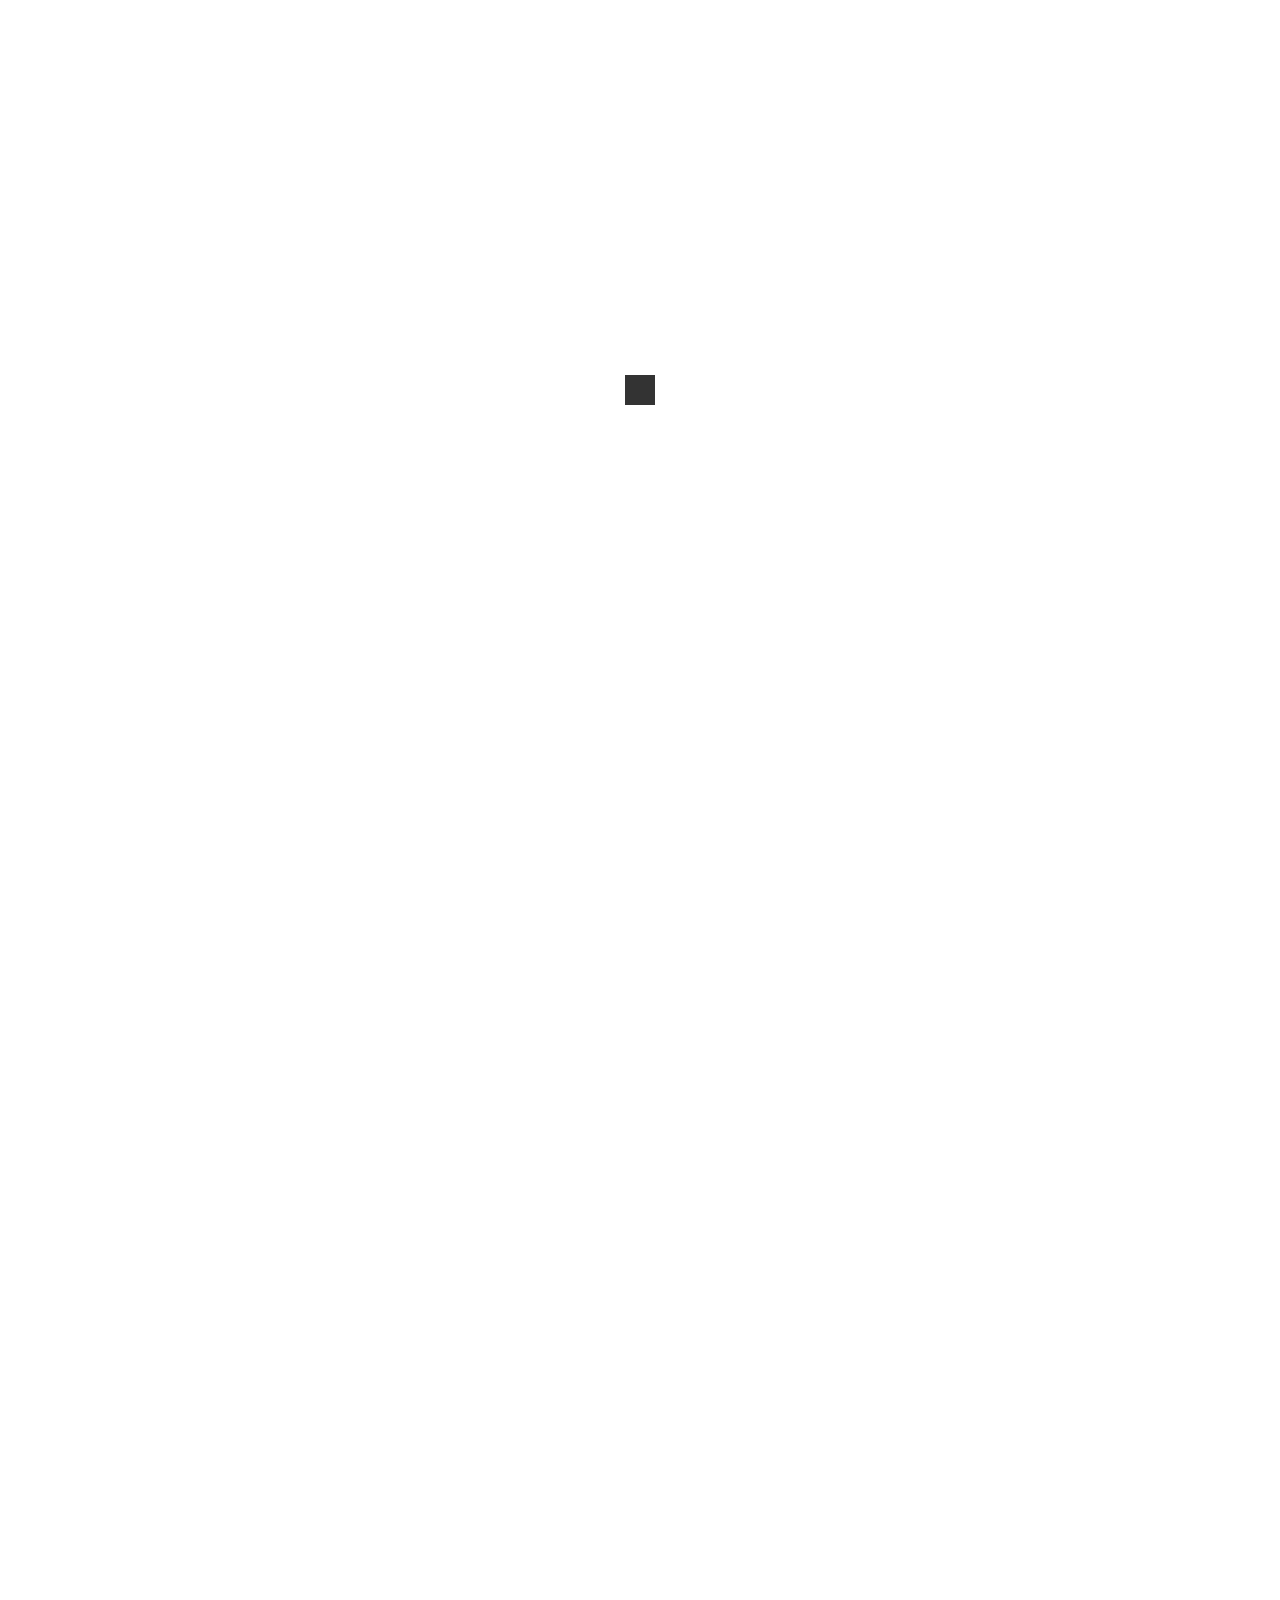
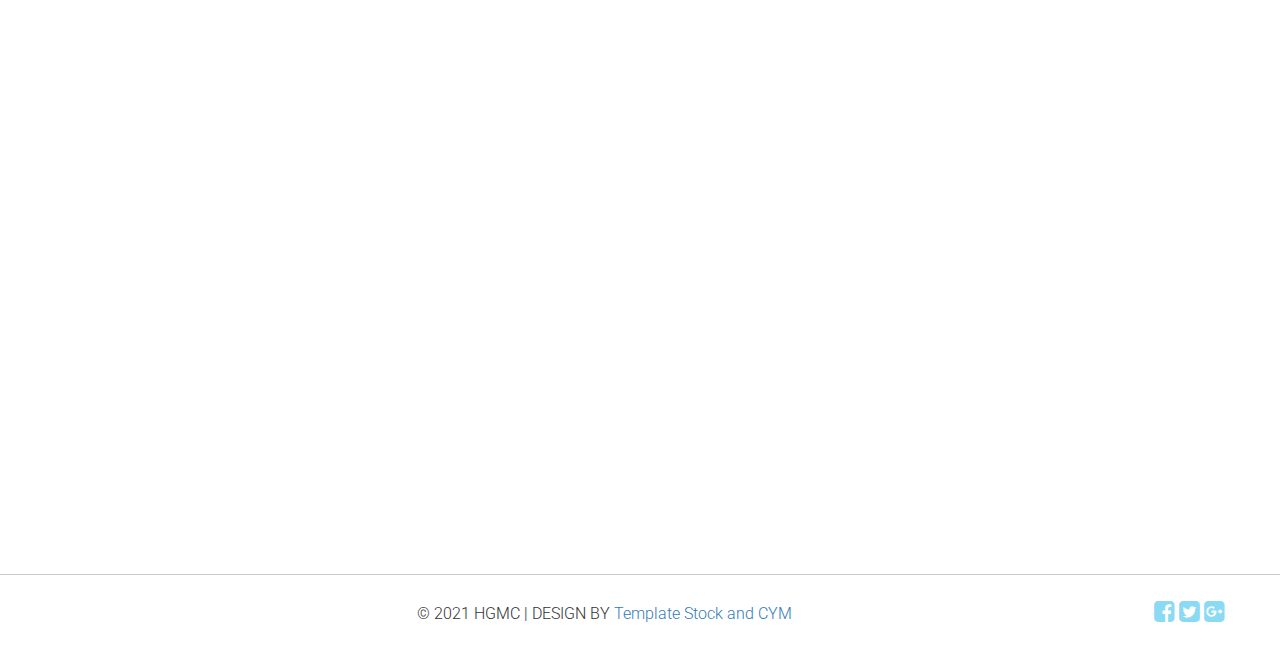
<file: churchService.html>
<!DOCTYPE html>
<!--
	Shine by TEMPLATE STOCK
	templatestock.co @templatestock
	Released for free under the Creative Commons Attribution 3.0 license (templated.co/license)
-->

<html lang="en">
	<head>
		<meta charset="utf-8">
		<meta http-equiv="X-UA-Compatible" content="IE=edge">
		<meta name="viewport" content="width=device-width, initial-scale=1">
		<title>Church Service</title>

		
		<!-- WEB FONTS -->
		<link href='http://fonts.googleapis.com/css?family=Roboto:100,300,100italic,400,300italic' rel='stylesheet' type='text/css'>
		<link href='http://fonts.googleapis.com/css?family=Open+Sans:400,300' rel='stylesheet' type='text/css'>
		
		<!-- BOOTSTRAP -->
		<link href="css/bootstrap.min.css" rel="stylesheet">
		<!-- FONT AWESOME -->
		<link rel="stylesheet" href="css/font-awesome.min.css">
		<!-- CUSTOM STYLING -->
		<link href="css/styles.css" rel="stylesheet">
		<!-- PRELOADER -->	
		<link href="css/loader.css" rel="stylesheet">
			
	</head>
	
<body>
	<!-- PRELOADER -->
		<div id="loader-wrapper">
			<div id="loader"><div class="sk-spinner sk-spinner-cube-grid"><div class="sk-cube"></div><div class="sk-cube"></div><div class="sk-cube"></div><div class="sk-cube"></div><div class="sk-cube"></div><div class="sk-cube"></div><div class="sk-cube"></div><div class="sk-cube"></div><div class="sk-cube"></div></div></div>
		</div>	
		
	<!-- HEADER -->
		<section id="header">
			<div class="container">
				<div class="row text-center">
					<div class="col-md-8">
						<img class="logo" src="images/hgmc3.png" />
						<h1 class="white-text">Welcome to Hangang Grace Methodist Church</h1>
						<h5 class="white-text">In Christ Alone, Our Hope Is Found</h5>
						<div id="countdown" class="white-text"></div>
					</div>
				</div>
			</div>
			<div class="animation">
			<a class="arrow-down-animation" data-scroll href="#about"><i class="fa fa-angle-down"></i></a>
			</div>
		</section>
	<!-- HEADER ENDS -->
		
	<!-- ABOUT -->
		<section id="about">
			<div class="container">
				<div class="row text-center">
					<!-- Section 1 -->
					<div data-sr="enter bottom over 1s, reset" class="col-md-4">
					</div>

 					<!-- Section 2 -->
					<div data-sr="enter bottom over 1s, reset" class="col-md-4 middle">						
						<h3>Church Service</h3>
						<div class="colored-line-small-center"></div>						
						<img class="ChurchService-picture"
                            src="/images/consideration.jpeg"
                            alt="ChurchService-picture">
					</div>

					<!-- Section 3 -->
					<div data-sr="enter top over 1s, wait 0.3s, move 24px, reset" class="col-md-4">
					</div>
				</div>
			</div>			
		</section>
	<!-- ABOUT ENDS -->
	
	
	
	<!-- FOOTER -->
		<footer id="footer">
			<div class="container">
				<div class="row text-center">	
					<p>
						&copy; 2021 HGMC | DESIGN BY <a href="http://templatestock.co">Template Stock and CYM</a>
						<span class="social">
							<a href="#"><i class="fa fa-facebook-square"></i></a>
							<a href="#"><i class="fa fa-twitter-square"></i></a> 
							<a href="#"><i class="fa fa-google-plus-square"></i></a>
						</span>
					</p>
				</div>
			</div>		
		</footer>
	<!-- FOOTER ENDS -->	

	
		<!-- jQuery (necessary for Bootstrap's JavaScript plugins) -->
		<script src="https://ajax.googleapis.com/ajax/libs/jquery/1.11.2/jquery.min.js"></script>
		<!-- Include all compiled plugins (below), or include individual files as needed -->
		<script src="js/bootstrap.min.js"></script>
		<!-- SMOOTH SCROLL -->
		<script src="js/smooth-scroll.min.js"></script>
		<!-- PARALLAX IMG -->
		<script src="js/jquery.parallax-1.1.3.js"></script>
		<!-- SCROLL REVEAL -->
		<script src="js/scrollReveal.min.js"></script>
		<!-- FUNCTIONS -->
		<script src="js/functions.js"></script>

</body>
</html>
</file>
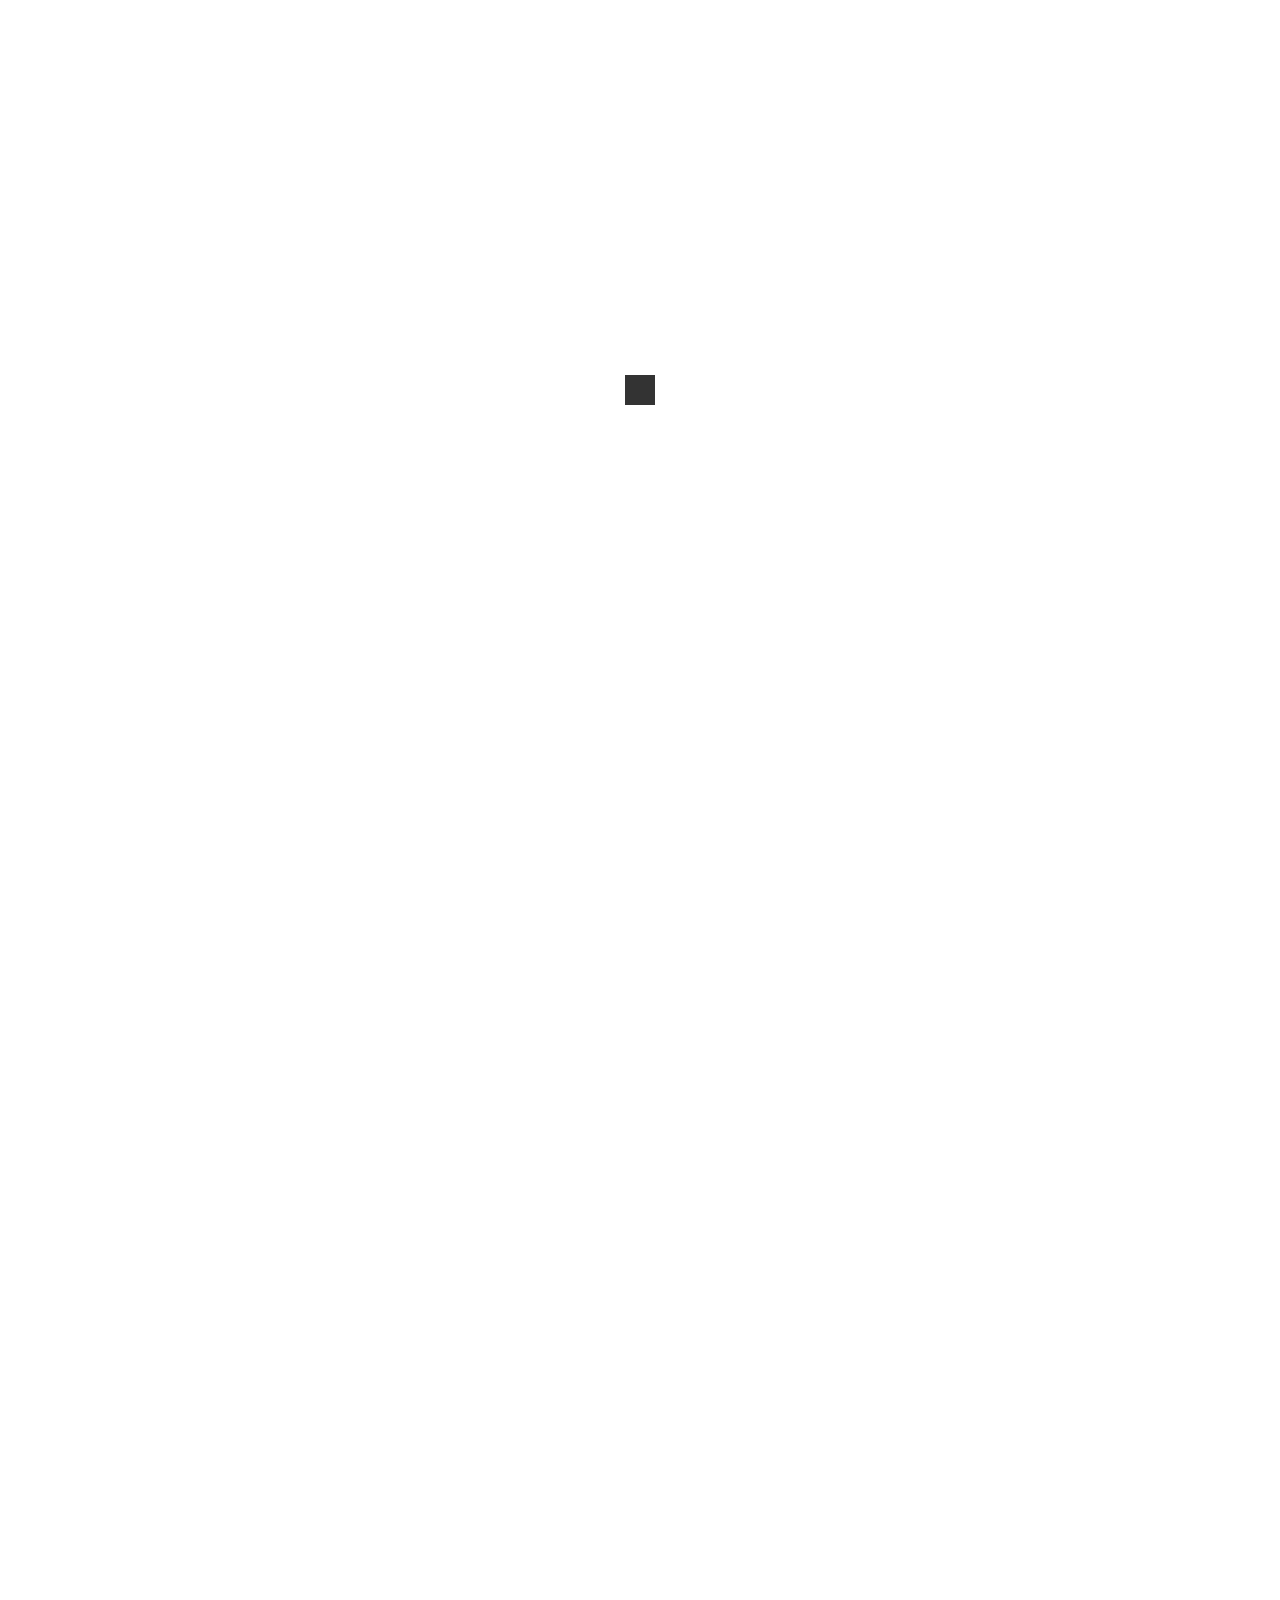
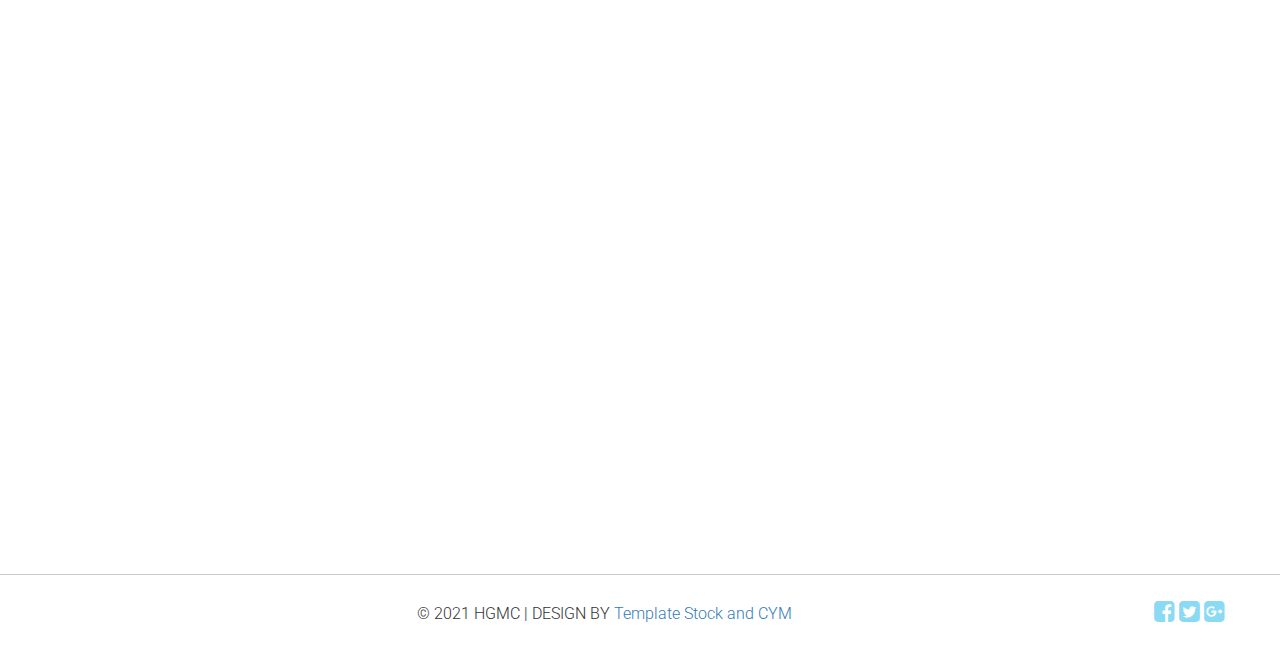
<file: ChurchServie.html>
<!DOCTYPE html>
<!--
	Shine by TEMPLATE STOCK
	templatestock.co @templatestock
	Released for free under the Creative Commons Attribution 3.0 license (templated.co/license)
-->

<html lang="en">
	<head>
		<meta charset="utf-8">
		<meta http-equiv="X-UA-Compatible" content="IE=edge">
		<meta name="viewport" content="width=device-width, initial-scale=1">
		<title>Church Service</title>

		
		<!-- WEB FONTS -->
		<link href='http://fonts.googleapis.com/css?family=Roboto:100,300,100italic,400,300italic' rel='stylesheet' type='text/css'>
		<link href='http://fonts.googleapis.com/css?family=Open+Sans:400,300' rel='stylesheet' type='text/css'>
		
		<!-- BOOTSTRAP -->
		<link href="css/bootstrap.min.css" rel="stylesheet">
		<!-- FONT AWESOME -->
		<link rel="stylesheet" href="css/font-awesome.min.css">
		<!-- CUSTOM STYLING -->
		<link href="css/styles.css" rel="stylesheet">
		<!-- PRELOADER -->	
		<link href="css/loader.css" rel="stylesheet">
			
	</head>
	
<body>
	<!-- PRELOADER -->
		<div id="loader-wrapper">
			<div id="loader"><div class="sk-spinner sk-spinner-cube-grid"><div class="sk-cube"></div><div class="sk-cube"></div><div class="sk-cube"></div><div class="sk-cube"></div><div class="sk-cube"></div><div class="sk-cube"></div><div class="sk-cube"></div><div class="sk-cube"></div><div class="sk-cube"></div></div></div>
		</div>	
		
	<!-- HEADER -->
		<section id="header">
			<div class="container">
				<div class="row text-center">
					<div class="col-md-8">
						<img class="logo" src="images/hgmc3.png" />
						<h1 class="white-text">Welcome to Hangang Grace Methodist Church</h1>
						<h5 class="white-text">In Christ Alone, Our Hope Is Found</h5>
						<div id="countdown" class="white-text"></div>
					</div>
				</div>
			</div>
			<div class="animation">
			<a class="arrow-down-animation" data-scroll href="#about"><i class="fa fa-angle-down"></i></a>
			</div>
		</section>
	<!-- HEADER ENDS -->
		
	<!-- ABOUT -->
		<section id="about">
			<div class="container">
				<div class="row text-center">
					<!-- Section 1 -->
					<div data-sr="enter top over 1s, wait 0.3s, move 24px, reset" class="col-md-4">
					</div>

 					<!-- Section 2 -->
					<div data-sr="enter bottom over 1s, wait 0.3s, move 24px, reset" class="col-md-4 middle">						
						<h3>Church Service</h3>
						<div class="colored-line-small-center"></div>						
						<img class="ChurchService-picture"
                            src="/images/consideration.jpeg"
                            alt="ChurchService-picture">
					</div>

					<!-- Section 3 -->
					<div data-sr="enter top over 1s, wait 0.3s, move 24px, reset" class="col-md-4">
					</div>
				</div>
			</div>			
		</section>
	<!-- ABOUT ENDS -->
	
	
	
	<!-- FOOTER -->
		<footer id="footer">
			<div class="container">
				<div class="row text-center">	
					<p>
						&copy; 2021 HGMC | DESIGN BY <a href="http://templatestock.co">Template Stock and CYM</a>
						<span class="social">
							<a href="#"><i class="fa fa-facebook-square"></i></a>
							<a href="#"><i class="fa fa-twitter-square"></i></a> 
							<a href="#"><i class="fa fa-google-plus-square"></i></a>
						</span>
					</p>
				</div>
			</div>		
		</footer>
	<!-- FOOTER ENDS -->	

	
		<!-- jQuery (necessary for Bootstrap's JavaScript plugins) -->
		<script src="https://ajax.googleapis.com/ajax/libs/jquery/1.11.2/jquery.min.js"></script>
		<!-- Include all compiled plugins (below), or include individual files as needed -->
		<script src="js/bootstrap.min.js"></script>
		<!-- SMOOTH SCROLL -->
		<script src="js/smooth-scroll.min.js"></script>
		<!-- PARALLAX IMG -->
		<script src="js/jquery.parallax-1.1.3.js"></script>
		<!-- SCROLL REVEAL -->
		<script src="js/scrollReveal.min.js"></script>
		<!-- FUNCTIONS -->
		<script src="js/functions.js"></script>

</body>
</html>
</file>
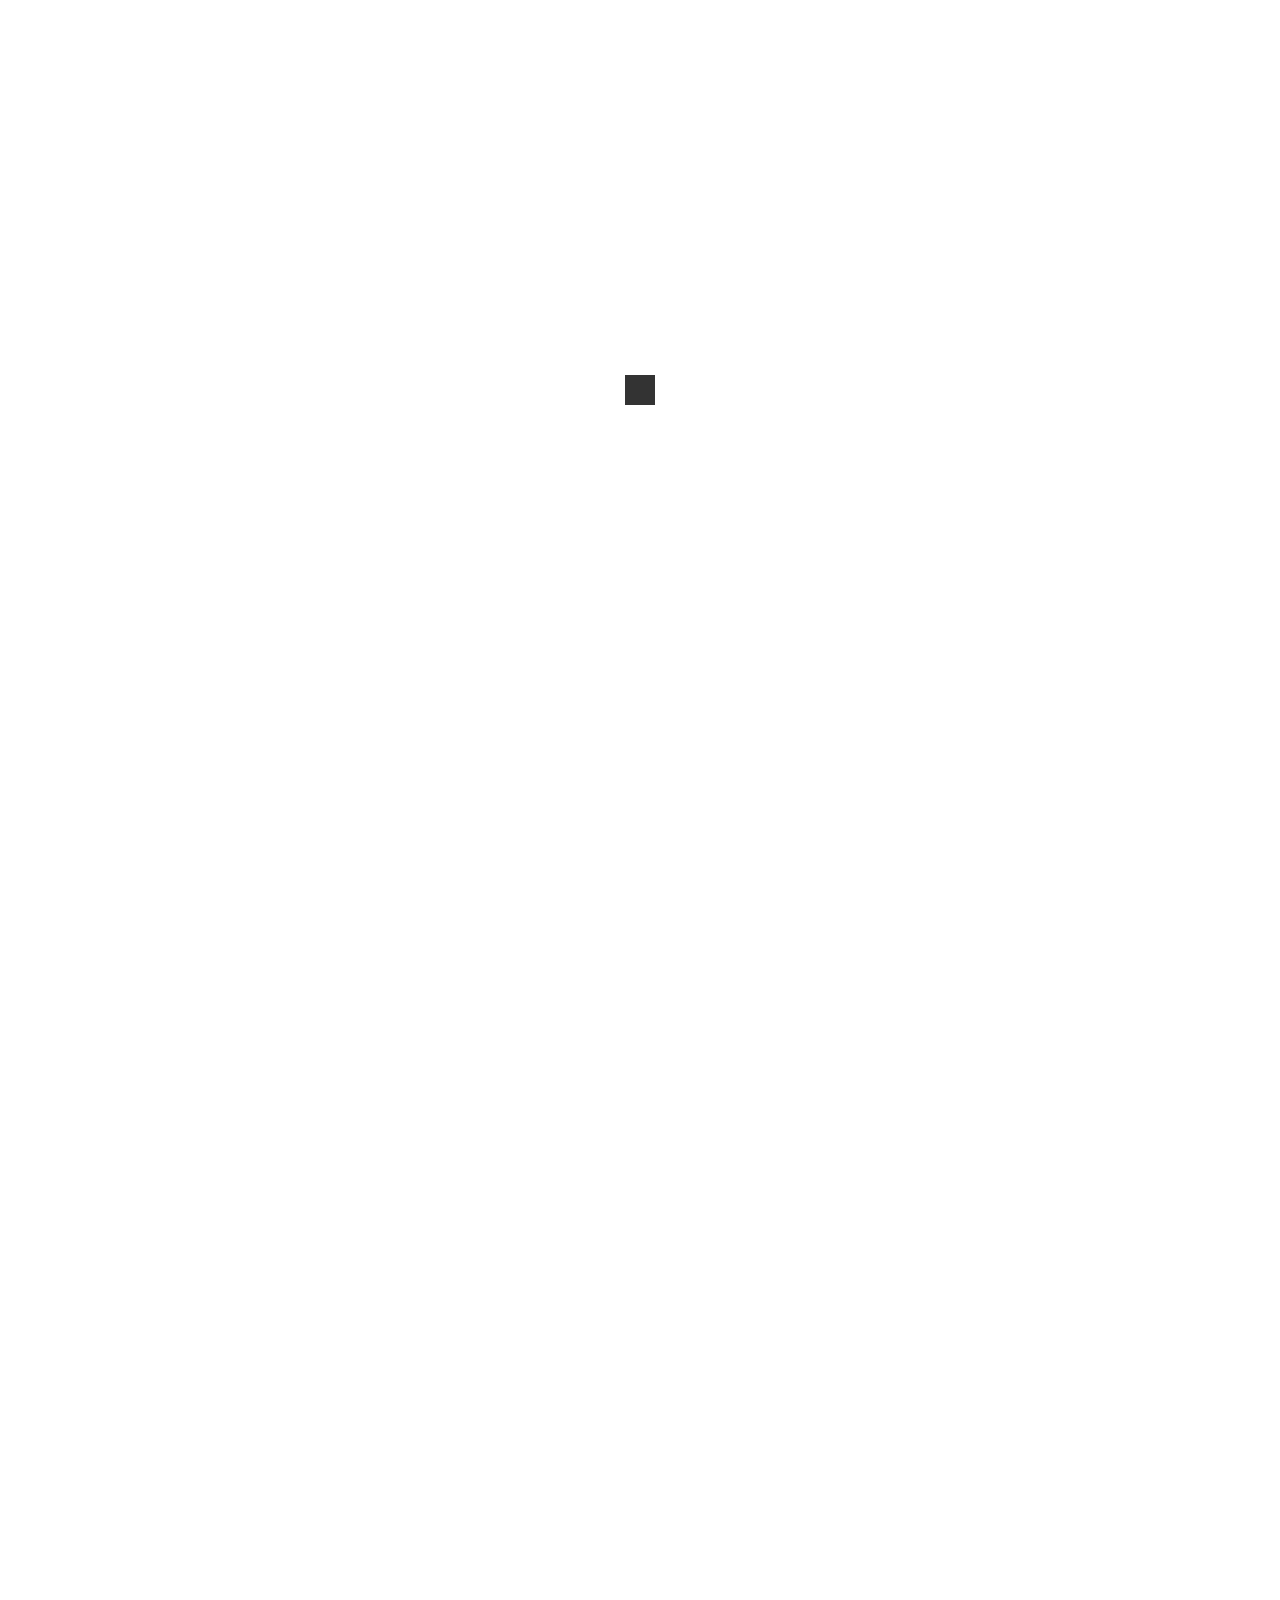
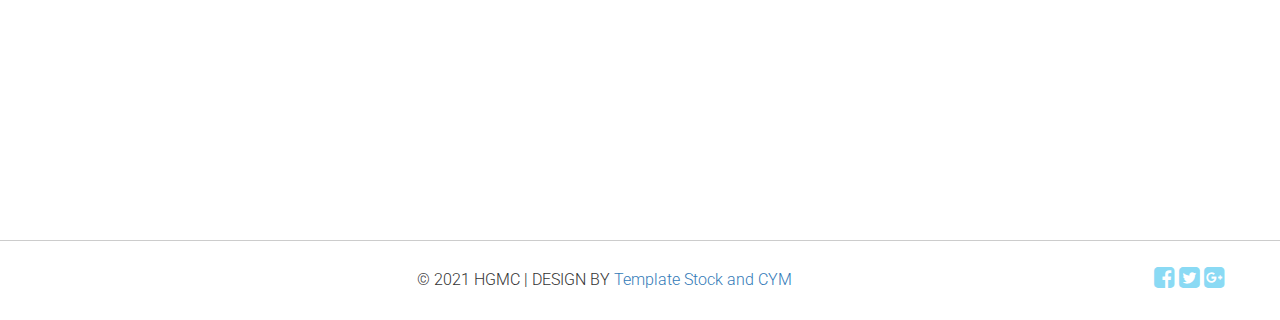
<file: greeting.html>
<!DOCTYPE html>
<!--
	Shine by TEMPLATE STOCK
	templatestock.co @templatestock
	Released for free under the Creative Commons Attribution 3.0 license (templated.co/license)
-->

<html lang="en">
	<head>
		<meta charset="utf-8">
		<meta http-equiv="X-UA-Compatible" content="IE=edge">
		<meta name="viewport" content="width=device-width, initial-scale=1">
		<title>Greeting</title>

		
		<!-- WEB FONTS -->
		<link href='http://fonts.googleapis.com/css?family=Roboto:100,300,100italic,400,300italic' rel='stylesheet' type='text/css'>
		<link href='http://fonts.googleapis.com/css?family=Open+Sans:400,300' rel='stylesheet' type='text/css'>
		
		<!-- BOOTSTRAP -->
		<link href="css/bootstrap.min.css" rel="stylesheet">
		<!-- FONT AWESOME -->
		<link rel="stylesheet" href="css/font-awesome.min.css">
		<!-- CUSTOM STYLING -->
		<link href="css/styles.css" rel="stylesheet">
		<!-- PRELOADER -->	
		<link href="css/loader.css" rel="stylesheet">
			
	</head>
	
<body>
	<!-- PRELOADER -->
		<div id="loader-wrapper">
			<div id="loader"><div class="sk-spinner sk-spinner-cube-grid"><div class="sk-cube"></div><div class="sk-cube"></div><div class="sk-cube"></div><div class="sk-cube"></div><div class="sk-cube"></div><div class="sk-cube"></div><div class="sk-cube"></div><div class="sk-cube"></div><div class="sk-cube"></div></div></div>
		</div>	
		
	<!-- HEADER -->
		<section id="header">
			<div class="container">
				<div class="row text-center">
					<div class="col-md-8">
						<img class="logo" src="images/hgmc3.png" />
						<h1 class="white-text">Welcome to Hangang Grace Methodist Church</h1>
						<h5 class="white-text">In Christ Alone, Our Hope Is Found</h5>
						<div id="countdown" class="white-text"></div>
					</div>
				</div>
			</div>
			<div class="animation">
			<a class="arrow-down-animation" data-scroll href="#about"><i class="fa fa-angle-down"></i></a>
			</div>
		</section>
	<!-- HEADER ENDS -->
		
	<!-- ABOUT -->
		<section id="about">
			<div class="container">
				<div class="row text-center">
					<!-- Section 1 -->
					<div data-sr="enter top over 1s, wait 0.3s, move 24px, reset" class="col-md-4">
					</div>

 					<!-- Section 2 -->
					<div data-sr="enter bottom over 1s, wait 0.3s, move 24px, reset" class="col-md-4 middle">						
						<h3>Who We Are?</h3>
						<div class="colored-line-small-center"></div>						
						<p>The apostle Paul employs a startling phrase in 2 Corinthians 6:10 — “sorrowful, yet always rejoicing.” It’s startling because he is talking about his own testimony of rejoicing in sorrow, and those two experiences run consecutively in his life. Sorrow and joy coexisted in his experience at the same time. It’s simply a truism of life that good things and bad things are always happening, all the time, simultaneously in our lives. That’s normal Christian living. Picking up from this point, here’s Pastor John, preaching in Vancouver in 2015. <br>
							
							We Christians are complicated people. We should not think of all these calamities as exceptional — as in occasional; occasionally there’s a calamity. Are you kidding me? Fifty million people die in the world every year; 5,707 people die every hour; 95 every minute. Breathe in, breathe out, and four people have died. Calamities are not exceptional. They’re just a breaking of the surface of the ocean of sorrow. We notice them a little more than what’s going on right now in Vancouver, as we speak, in hospitals, in nursing homes, in hospice care.</p>						
					</div>

					<!-- Section 3 -->
					<div data-sr="enter top over 1s, wait 0.3s, move 24px, reset" class="col-md-4">
					</div>
				</div>
			</div>			
		</section>
	<!-- ABOUT ENDS -->
	
	
	
	<!-- FOOTER -->
		<footer id="footer">
			<div class="container">
				<div class="row text-center">	
					<p>
						&copy; 2021 HGMC | DESIGN BY <a href="http://templatestock.co">Template Stock and CYM</a>
						<span class="social">
							<a href="#"><i class="fa fa-facebook-square"></i></a>
							<a href="#"><i class="fa fa-twitter-square"></i></a> 
							<a href="#"><i class="fa fa-google-plus-square"></i></a>
						</span>
					</p>
				</div>
			</div>		
		</footer>
	<!-- FOOTER ENDS -->	

	
		<!-- jQuery (necessary for Bootstrap's JavaScript plugins) -->
		<script src="https://ajax.googleapis.com/ajax/libs/jquery/1.11.2/jquery.min.js"></script>
		<!-- Include all compiled plugins (below), or include individual files as needed -->
		<script src="js/bootstrap.min.js"></script>
		<!-- SMOOTH SCROLL -->
		<script src="js/smooth-scroll.min.js"></script>
		<!-- PARALLAX IMG -->
		<script src="js/jquery.parallax-1.1.3.js"></script>
		<!-- SCROLL REVEAL -->
		<script src="js/scrollReveal.min.js"></script>
		<!-- FUNCTIONS -->
		<script src="js/functions.js"></script>

</body>
</html>
</file>
<file: css/styles.css>
/*
	Shine by TEMPLATE STOCK
	templatestock.co @templatestock
	Released for free under the Creative Commons Attribution 3.0 license (templated.co/license)
*/

/* GLOBAL STYLES */
* {
  margin: 0px;
  padding: 0px;
}

body {
  background: #fff;
  font-family: "Roboto", sans-serif;
  font-size: 16px;
  font-weight: 300;
  color: #333333;
  line-height: 28px;
  text-align: center;
  overflow-x: hidden !important;
  margin: auto !important;
}

a,
a:hover,
a:active,
a:focus {
  border: 0 none;
  outline: 0 none;
  text-decoration: none;
}

/* TYPOGRAPHIE */

h1,
h2 {
  font-family: "Open Sans", sans-serif;
  font-weight: 300;
}

h1 {
  font-size: 42px;
  line-height: 62px;
}

h2 {
  font-size: 32px;
  line-height: 42px;
}

h3 {
  font-size: 22px;
  line-height: 38px;
  font-weight: 300;
}

h4 {
  font-size: 20px;
  line-height: 30px;
  font-weight: 300;
}

h5 {
  font-size: 18px;
  font-weight: 300;
}

/* FORM GROUPS */

.form-control {
  background: none repeat scroll 0 0 rgba(255, 255, 255, 0.5);
  border-radius: 0px;
  box-shadow: none;
  height: 57px;
  padding-left: 20px;
}

/* CUSTOM CLASSES */

.white-text {
  color: #fff;
}

.colored-line-small-center {
  background: #008ed6;
  display: block;
  margin: auto;
  height: 1px;
  width: 25%;
  z-index: 1;
  margin-bottom: 5px;
}

.colored-line-right {
  background: #008ed6;
  display: block;
  float: right;
  height: 1px;
  width: 165px;
  z-index: 1;
}

.button-leweb {
  background: none repeat scroll 0 0 rgba(22, 182, 234, 0.5);
  border: 1px solid #fff;
  color: #fff;
  border-radius: 0px;
  box-shadow: none;
  height: 57px;
  padding-left: 18px;
  padding-right: 18px;

  -webkit-transition: all 0.5s ease;
  -moz-transition: all 0.5s ease;
  -o-transition: all 0.5s ease;
  transition: all 0.5s ease;
}

.button-leweb:hover {
  background: #008ed6;
}

/* SECTIONS */

section {
  padding: 120px 0px;
}
/* HEADER */

#header {
  background: url(../images/worship.jpeg) no-repeat center center;
  background-size: cover;
  height: 100vh;
  padding: 0px;
}

#header .container {
  background: url(../images/body-bg1.png) repeat 0 0;
  height: 100vh;
  width: 100% !important;
  padding: 0px;
  z-index: 998;
}

#header .col-md-8 {
  top: 20%;
  right: 0;
  bottom: 0;
  left: 0;
  position: absolute;
  display: block;
  margin-left: auto;
  margin-right: auto;
  z-index: 999;
}

#header .logo {
  margin-bottom: 15px;
}

.animation {
  width: 100%;
  bottom: 0;
  height: 50px;
  overflow: hidden;
  position: absolute;
  z-index: 999;
  text-align: center;
  text-decoration: none;
}

#header .fa-angle-down {
  text-align: center;
  font-size: 48px;
  color: #fff;

  -webkit-animation: leweb_fade_move_down 2s ease-in-out infinite;
  -moz-animation: leweb_fade_move_down 2s ease-in-out infinite;
  animation: leweb_fade_move_down 2s ease-in-out infinite;
}

/* Animated Arrow Down Header */

@-webkit-keyframes leweb_fade_move_down {
  0% {
    -webkit-transform: translate(0, -20px);
    opacity: 0;
  }
  50% {
    opacity: 1;
  }
  100% {
    -webkit-transform: translate(0, 20px);
    opacity: 0;
  }
}
@-moz-keyframes leweb_fade_move_down {
  0% {
    -moz-transform: translate(0, -20px);
    opacity: 0;
  }
  50% {
    opacity: 1;
  }
  100% {
    -moz-transform: translate(0, 20px);
    opacity: 0;
  }
}
@keyframes leweb_fade_move_down {
  0% {
    transform: translate(0, -20px);
    opacity: 0;
  }
  50% {
    opacity: 1;
  }
  100% {
    transform: translate(0, 20px);
    opacity: 0;
  }
}

/* ABOUT */

#about i {
  color: #fff;
  font-size: 75px;
  background: #008ed6;
  border-radius: 50%;
  line-height: 175px;
  height: 175px;
  width: 175px;
}

/* SUBSCRIBE */

#subscribe {
  background: url(../images/bible2.jpeg) no-repeat fixed center center / cover
    rgba(0, 0, 0, 0);
  padding: 0px;
  min-height: 430px;
}

#subscribe .icontop {
  position: absolute;
  color: #fff;
  margin: -30px auto;
  right: 0;
  left: 0;
  font-size: 25px;
  border-radius: 50%;
  line-height: 65px;
  height: 65px;
  width: 65px;
  background: rgba(0, 142, 214, 0.7);
  box-shadow: 0 0 0 1px #008ed6;
}

#subscribe .row {
  padding: 100px 0px 120px 0px;
}

#subscribe h5 {
  margin-bottom: 45px;
}

#subscribe .form-control {
  display: inline-block;
  border: 1px solid #fff;
  width: 320px;
}

#subscribe .form-control::-moz-placeholder {
  color: #fff;
}

#subscribe .button-leweb {
  display: inline-block;
}

#subscribe #mc_form label {
  display: block;
  font-size: 12px !important;
  margin-top: 10px;
  font-weight: normal;
  position: relative;
  color: #fff;
}

#subscribe #mc_form .valid:before {
  font-family: FontAwesome;
  top: 0;
  content: "\f058";
  font-size: 14px;
  margin-right: 4px;
  color: #b8c000;
}

#subscribe #mc_form .error:before {
  font-family: FontAwesome;
  top: 0;
  content: "\f071";
  font-size: 14px;
  margin-right: 4px;
  color: #bb1720;
}

/* CONTACT */

#contact .button-leweb {
  border: 1px solid #ccc;
}

#success {
  display: none;
}

#success i {
  color: #b8c000;
  font-size: 28px;
  display: block;
}

/* FOOTER */

#footer {
  border-top: 1px solid #ccc;
  padding: 25px 0px;
}

#footer p {
  margin: 0px 0px -5px;
}

#footer .social {
  float: right;
}

#footer .fa {
  font-size: 24px;
  color: rgba(22, 182, 234, 0.5);
  -webkit-transition: all 0.5s ease;
  -moz-transition: all 0.5s ease;
  -o-transition: all 0.5s ease;
  transition: all 0.5s ease;
}

#footer .fa:hover {
  color: #008ed6;
}

/* RESPONSIVE DESIGN */

/* Extra Small devices (tablets, 446px and less) */
@media (max-width: 456px) {
  #mc_form .form-control {
    width: 100%;
    margin-bottom: 15px;
  }

  .button-leweb {
    width: 100%;
  }

  #header .logo {
    width: 200px;
  }

  #header h1 {
    display: none;
  }
}
/* Small devices (tablets, 768px and less) */
@media (max-width: 768px) {
  body {
    font-size: 14px;
    line-height: 20px;
  }
  h1 {
    font-size: 44px;
    line-height: 58px;
  }

  h2 {
    font-size: 24px;
    line-height: 38px;
  }

  h3 {
    font-size: 18px;
    line-height: 30px;
  }

  h4 {
    font-size: 16px;
    line-height: 26px;
  }

  h5 {
    font-size: 14px;
    line-height: 20px;
  }

  .clocktitle {
    font-size: 11px;
  }

  .numbers {
    font-size: 44px;
  }

  #header .col-md-8 {
    top: 5%;
  }
}

/* Medium devices (desktops, 992px and up) */
@media (max-width: 992px) {
  #about .middle {
    margin-top: 65px;
    margin-bottom: 65px;
  }
}
</file>
<file: css/loader.css>
/*
	Shine by TEMPLATE STOCK
	templatestock.co @templatestock
	Released for free under the Creative Commons Attribution 3.0 license (templated.co/license)
*/

#loader-wrapper {
    position: fixed;
    top: 0;
    left: 0;
    width: 100%;
    height: 100%;
    z-index: 1000;
	background: #fff;
}
#loader {
    display: block;
    position: relative;
    left: 50%;
    top: 50%;
    width: 150px;
    height: 150px;
    margin: -75px 0 0 -75px;
    border-top-color: #3498db;
	z-index: 1001;
}
	

  .sk-spinner-cube-grid.sk-spinner {
    width: 30px;
    height: 30px;
    margin: 0 auto; }
  .sk-spinner-cube-grid .sk-cube {
    width: 33%;
    height: 33%;
    background-color: #333;
    float: left;
    -webkit-animation: sk-cubeGridScaleDelay 1.3s infinite ease-in-out;
            animation: sk-cubeGridScaleDelay 1.3s infinite ease-in-out; }
  .sk-spinner-cube-grid .sk-cube:nth-child(1) {
    -webkit-animation-delay: 0.2s;
            animation-delay: 0.2s; }
  .sk-spinner-cube-grid .sk-cube:nth-child(2) {
    -webkit-animation-delay: 0.3s;
            animation-delay: 0.3s; }
  .sk-spinner-cube-grid .sk-cube:nth-child(3) {
    -webkit-animation-delay: 0.4s;
            animation-delay: 0.4s; }
  .sk-spinner-cube-grid .sk-cube:nth-child(4) {
    -webkit-animation-delay: 0.1s;
            animation-delay: 0.1s; }
  .sk-spinner-cube-grid .sk-cube:nth-child(5) {
    -webkit-animation-delay: 0.2s;
            animation-delay: 0.2s; }
  .sk-spinner-cube-grid .sk-cube:nth-child(6) {
    -webkit-animation-delay: 0.3s;
            animation-delay: 0.3s; }
  .sk-spinner-cube-grid .sk-cube:nth-child(7) {
    -webkit-animation-delay: 0s;
            animation-delay: 0s; }
  .sk-spinner-cube-grid .sk-cube:nth-child(8) {
    -webkit-animation-delay: 0.1s;
            animation-delay: 0.1s; }
  .sk-spinner-cube-grid .sk-cube:nth-child(9) {
    -webkit-animation-delay: 0.2s;
            animation-delay: 0.2s; }

@-webkit-keyframes sk-cubeGridScaleDelay {
  0%, 70%, 100% {
    -webkit-transform: scale3D(1, 1, 1);
            transform: scale3D(1, 1, 1); }

  35% {
    -webkit-transform: scale3D(0, 0, 1);
            transform: scale3D(0, 0, 1); } }

@keyframes sk-cubeGridScaleDelay {
  0%, 70%, 100% {
    -webkit-transform: scale3D(1, 1, 1);
            transform: scale3D(1, 1, 1); }

  35% {
    -webkit-transform: scale3D(0, 0, 1);
            transform: scale3D(0, 0, 1); } }

			
/* Loaded */    
    .loaded #loader {
        opacity: 0;
        -webkit-transition: all 1.3s ease-out;  
                transition: all 1.3s ease-out;
    }
    .loaded #loader-wrapper {
        visibility: hidden;
		-webkit-transition: all 0.9s ease-out;  
                transition: all 0.9s ease-out;
    }
</file>
